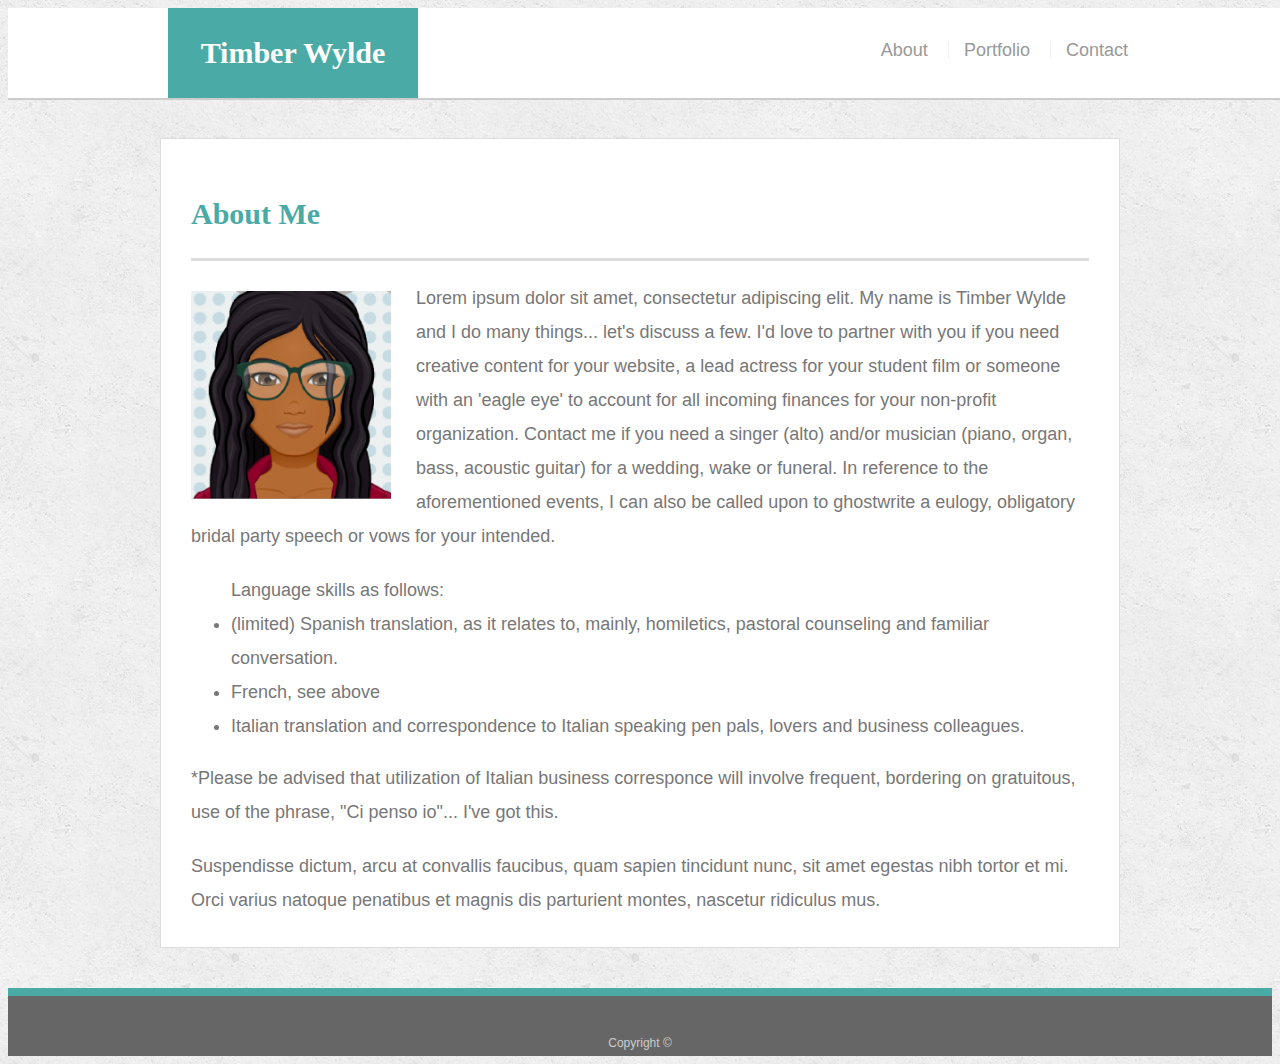
<file: index.html>
<!DOCTYPE html>
<html lang="en-us">

<head>
  <meta charset="UTF-8">
  <title>About | Timber Wylde</title>
  <link rel="stylesheet" type="text/css" href="assets/css/style.css">
</head>

<body>

  <header id="masthead">
    <div class="container">
      <a href="index.html" id="logo">Timber Wylde</a>
      <nav>
        <a href="index.html">About</a>
        <a href="portfolio.html">Portfolio</a>
        <a href="contact.html">Contact</a>
      </nav>
    </div>
  </header>

  <div id="main-container" class="container">
    <section class="main-section">
      <h1>About Me</h1>

      <img src="assets/images/trw_cartoon.png" class="auth-image" alt="TRW Cartoon">

      <!-- personalized placeholder text-->
      
      <p>Lorem ipsum dolor sit amet, consectetur adipiscing elit. My name is Timber Wylde and I do many things... let's discuss a few. 
        I'd love to partner with you if you need creative content for your website, a lead actress for your student film or someone with 
        an 'eagle eye' to account for all incoming finances for your non-profit organization. Contact me if you need a singer (alto) and/or 
        musician (piano, organ, bass, acoustic guitar) for a wedding, wake or funeral. In reference to the aforementioned events, I can 
        also be called upon to ghostwrite a eulogy, obligatory bridal party speech or vows for your intended.
      </p>

      <ul>Language skills as follows:
        <li>(limited) Spanish translation, as it relates to, mainly, homiletics, pastoral counseling and familiar conversation.</li>
        <li>French, see above</li>
        <li>Italian translation and correspondence to Italian speaking pen pals, lovers and business colleagues.</li>
      </ul>
      <p>*Please be advised that utilization of Italian business corresponce will involve frequent, bordering on gratuitous, use of the phrase, 
        "Ci penso io"... I've got this.</p>
      <p>Suspendisse dictum, arcu at convallis faucibus, quam sapien tincidunt nunc, sit amet egestas nibh tortor et mi. Orci varius natoque 
        penatibus et magnis dis parturient montes, nascetur ridiculus mus.
      </p>

    </section>

  </div>

  <footer>
    <div class="container">
      Copyright &copy; 
    </div>
  </footer>
</body>

</html>
</file>
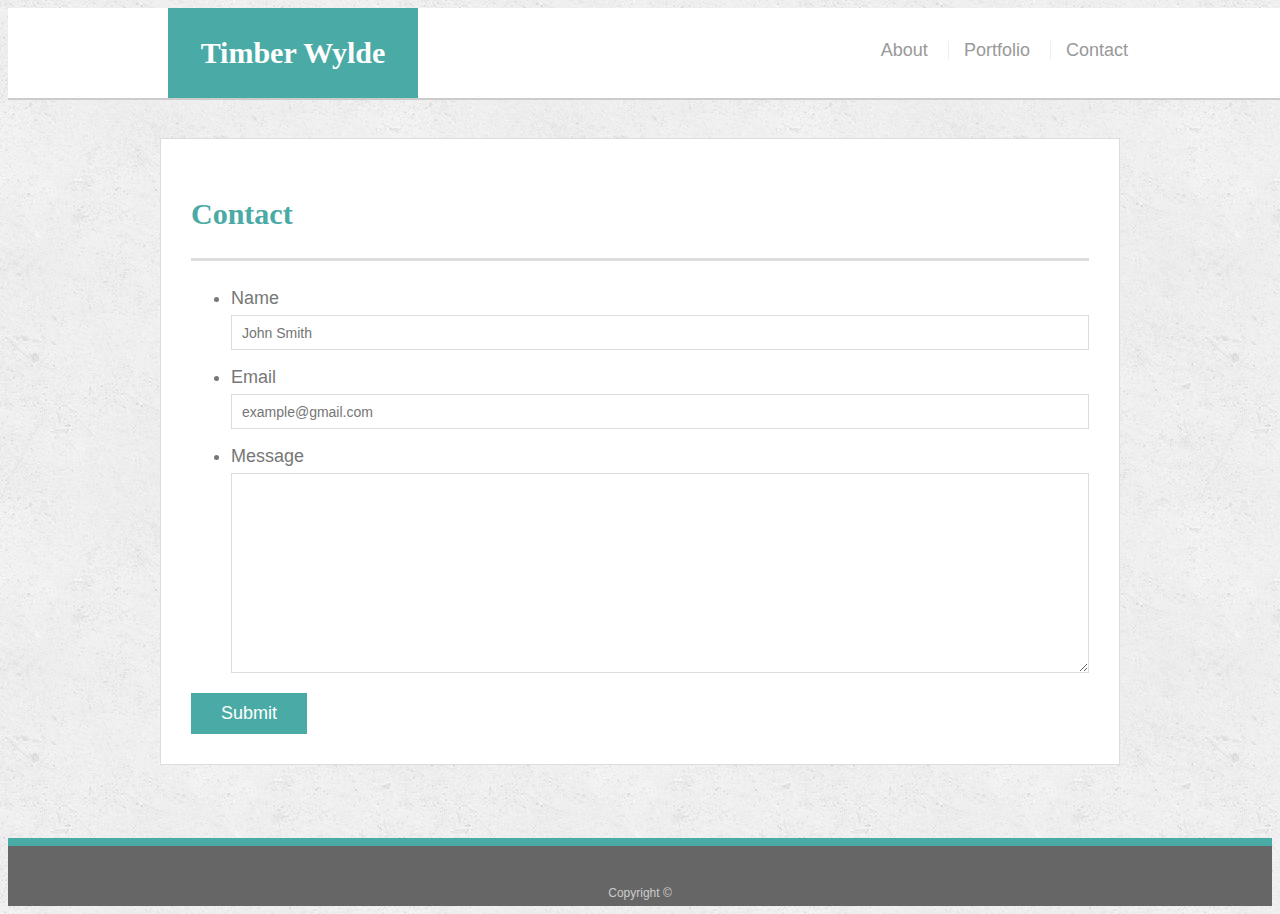
<file: contact.html>
<!DOCTYPE html>
<html lang="en-us">

<head>
  <meta charset="UTF-8">
  <title>Contact | Timber Wylde</title>
  <link rel="stylesheet" type="text/css" href="assets/css/style.css">
</head>

<body>

  <header id="masthead">
    <div class="container">
      <a href="index.html" id="logo">Timber Wylde</a>
      <nav>
        <a href="index.html">About</a>
        <a href="portfolio.html">Portfolio</a>
        <a href="contact.html">Contact</a>
      </nav>
    </div>
  </header>

  <div id="main-container" class="container">
    <section class="main-section">
      <h1>Contact</h1>

      <form id="contact-form">
        <ul>
          <li>
            <label for="name">Name</label>
            <input type="text" id="name" name="name" placeholder="John Smith" required="required">
          </li>
          <li>
            <label for="email">Email</label>
            <input type="email" id="email" name="email" placeholder="example@gmail.com" required="required">
          </li>
          <li>
            <label for="message">Message</label>
            <textarea id="message" name="message" required="required"></textarea>
          </li>
        </ul>
        <input type="submit">
      </form>

    </section>

  </div>

  <footer>
    <div class="container">
      Copyright &copy; 
    </div>
  </footer>
</body>

</html>
</file>
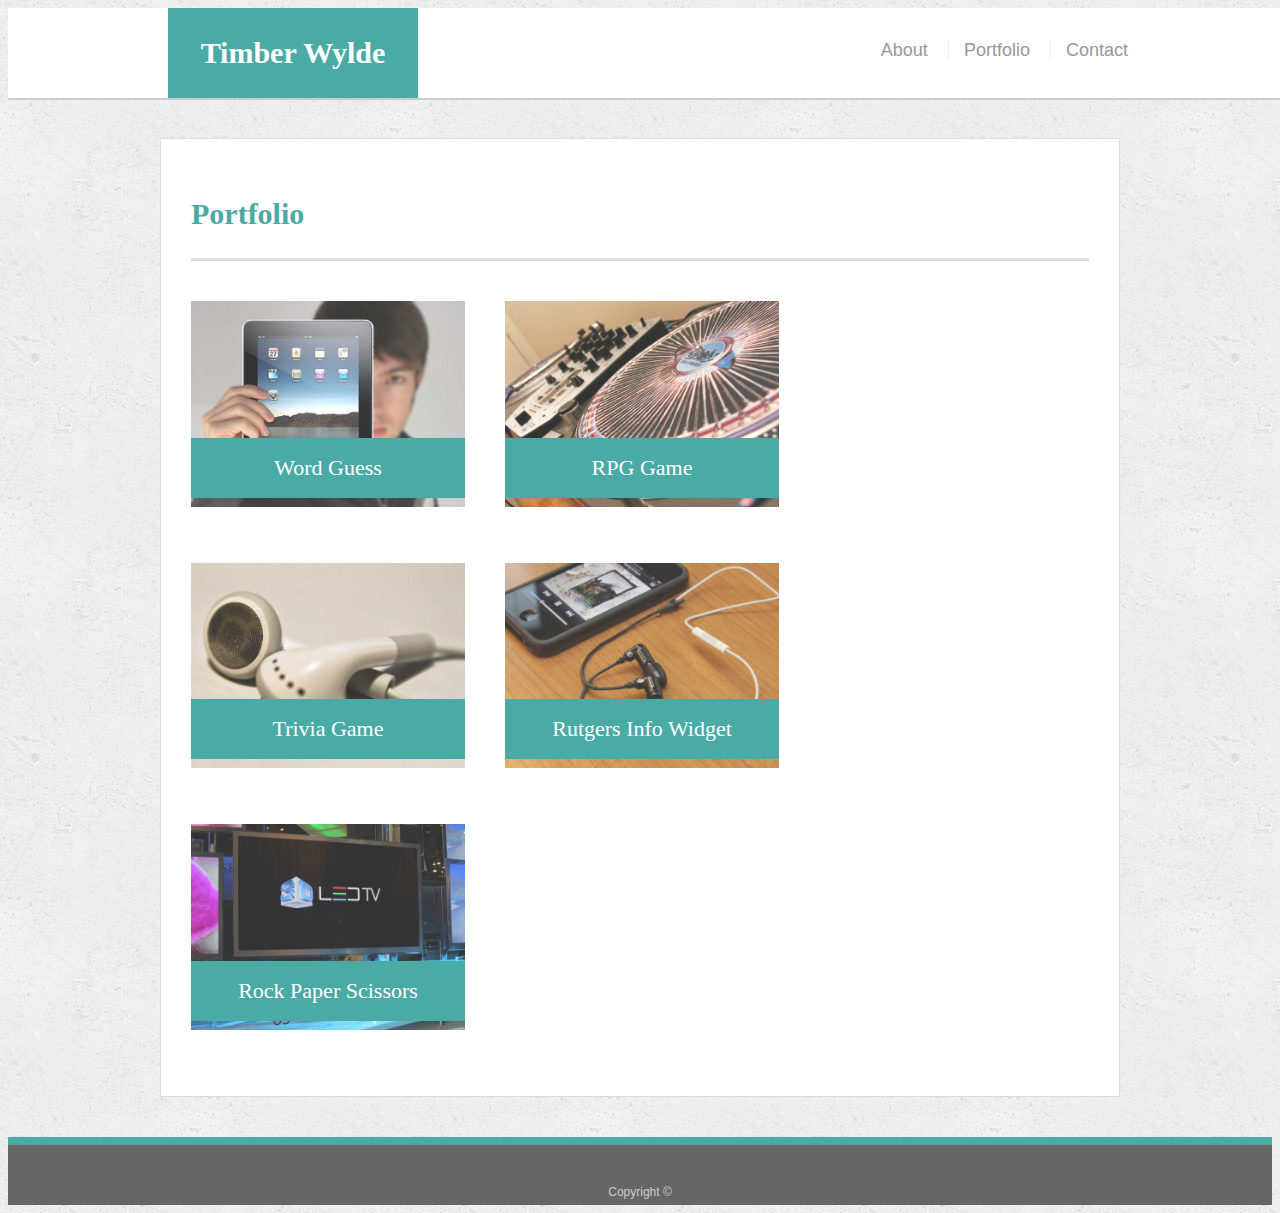
<file: portfolio.html>
<!DOCTYPE html>
<html lang="en-us">

<head>
  <meta charset="UTF-8">
  <title>Portfolio | Timber Wylde</title>
  <link rel="stylesheet" type="text/css" href="assets/css/style.css">
</head>

<body>

  <header id="masthead">
    <div class="container">
      <a href="index.html" id="logo">Timber Wylde</a>
      <nav>
        <a href="index.html">About</a>
        <a href="portfolio.html">Portfolio</a>
        <a href="contact.html">Contact</a>
      </nav>
    </div>
  </header>

  <div id="main-container" class="container">
    <section class="main-section">
      <h1>Portfolio</h1>

      <div class="work">
        <img src="assets/images/technics-q-c-640-480-1.jpg" alt="Word Guess">
        
        <h3>Word Guess</h3>
      </div>
      <div class="work">
        <img src="assets/images/technics-q-c-640-480-2.jpg" alt="RPG Game">

        <h3>RPG Game</h3>
      </div>
      <div class="work">
        <img src="assets/images/technics-q-c-640-480-5.jpg" alt="Trivia Game">

        <h3>Trivia Game</h3>
      </div>
      <div class="work">
        <img src="assets/images/technics-q-c-640-480-7.jpg" alt="Rutgers Info Widget">

        <h3>Rutgers Info Widget</h3>
      </div>
      <div class="work">
        <img src="assets/images/technics-q-c-640-480-9.jpg" alt="Rock Paper Scissors">

        <h3>Rock Paper Scissors</h3>
      </div>

    </section>

  </div>

  <footer>
    <div class="container">
      Copyright &copy; 
    </div>
  </footer>
</body>

</html>
</file>
<file: assets/css/style.css>
body {
  font-family: Arial, "Helvetica Neue", Helvetica, sans-serif;
  font-size: 18px;
  line-height: 34px;
  color: #777;
  background: url("../images/concrete_seamless.png");
}

*{
  box-sizing: border-box;
}

/* general */

.container {
  width: 100%;
  max-width: 960px;
  margin: 0 auto;
  clear: both;
}

h1,
h2,
h3,
p {
  margin-bottom: 20px;
}

p:last-child {
  margin-bottom: 0;
}

h1,
h2, 
h3 {
  font-family: Georgia, 'Times New Roman', Times, serif;
  font-weight: 700;
  color: #4aaaa5;
}

h1 {
  padding-bottom: 20px;
  font-size: 30px;
  line-height: 49px;
  border-bottom: 3px solid #ddd;
}

h2,
h3 {
  font-size: 22px;
}

/*header*/

#masthead {
  position: fixed;
  z-index: 99;
  width: 100%;
  margin: 0 0 30px;
  overflow: auto;
  color: #fff;
  background: #fff;
  border-bottom: 2px solid #ccc;
}

#logo {
  float: left;
  width: 250px;
  height: 90px;
  font-family: Georgia, 'Times New Roman', Times, serif;
  font-size: 30px;
  font-weight: 700;
  line-height: 90px;
  color: #fff;
  text-align: center;
  text-decoration: none;
  background: #4aaaa5;
}

nav {
  float: right;
  margin-top: 25px;
}

nav a {
  display: inline-block;
  padding-left: 15px;
  margin-left: 15px;
  line-height:  18px;
  color: #999;
  text-decoration: none;
  border-left: 1px solid #efefef;
}

nav a:first-child {
  border-left: 0 none;
}

/* footer */

footer {
  padding: 30px 0;
  clear: both;
  font-size: 12px;
  color: #fff;
  color: #ccc;
  text-align: center;
  background: #666;
  border-top: 8px solid #4aaaa5;
  height: 50px;
}

h3, h2 {
  padding-bottom: 20px;
  margin-bottom: 15px;
  line-height: 22px;
  border-bottom: 2px solid #eee;
}

/* main */

#main-container { 
  padding-top: 130px;
  min-height: calc(100vh - 70px);
}

.main-section {
  float: left;
  width: 100%;
  max-width: 960px;
  padding: 30px;
  margin: 0 0 40px;
  background: #fff;
  border: 1px solid #ddd;
}

/* portfolio page */

.work {
  position: relative;
  float: left;
  width: 274px;
  margin: 20px 0 25px;
  overflow: auto;
}

.work:nth-child(even) {
  margin-right: 40px;
}

.work img {
  width: 100%;
  border: 0 none;
  opacity: 0.8;
}

.work h3 {
  position: absolute;
  bottom: 20px;
  width: 100%;
  padding: 15px;
  margin-bottom: 0;
  font-weight: 300;
  line-height: 30px;
  color: #fff;
  text-align: center;
  background: #4aaaa5;
  border-bottom: 0;
}

.auth-image {
  float: left;
  width: 200px;
  height: auto;
  margin-top: 10px;
  margin-right: 25px;
}

/* contact page */

#contact-form ul {
  margin-bottom: 20px;
}

#contact-form li {
  margin-bottom: 10px;
}

label,
input[type=text],
input[type=email],
textarea {
  display: block;
  width: 100%;
}

input[type=text],
input[type=email],
textarea {
  height: 35px;
  padding: 0 10px;
  font-size: 14px;
  border: 1px solid #ddd;
}

textarea {
  height: 200px;
}

input[type=submit] {
  padding: 10px 30px;
  font-size: 18px;
  color: #fff;
  cursor: pointer;
  background: #4aaaa5;
  border: 0 none;
}
</file>
